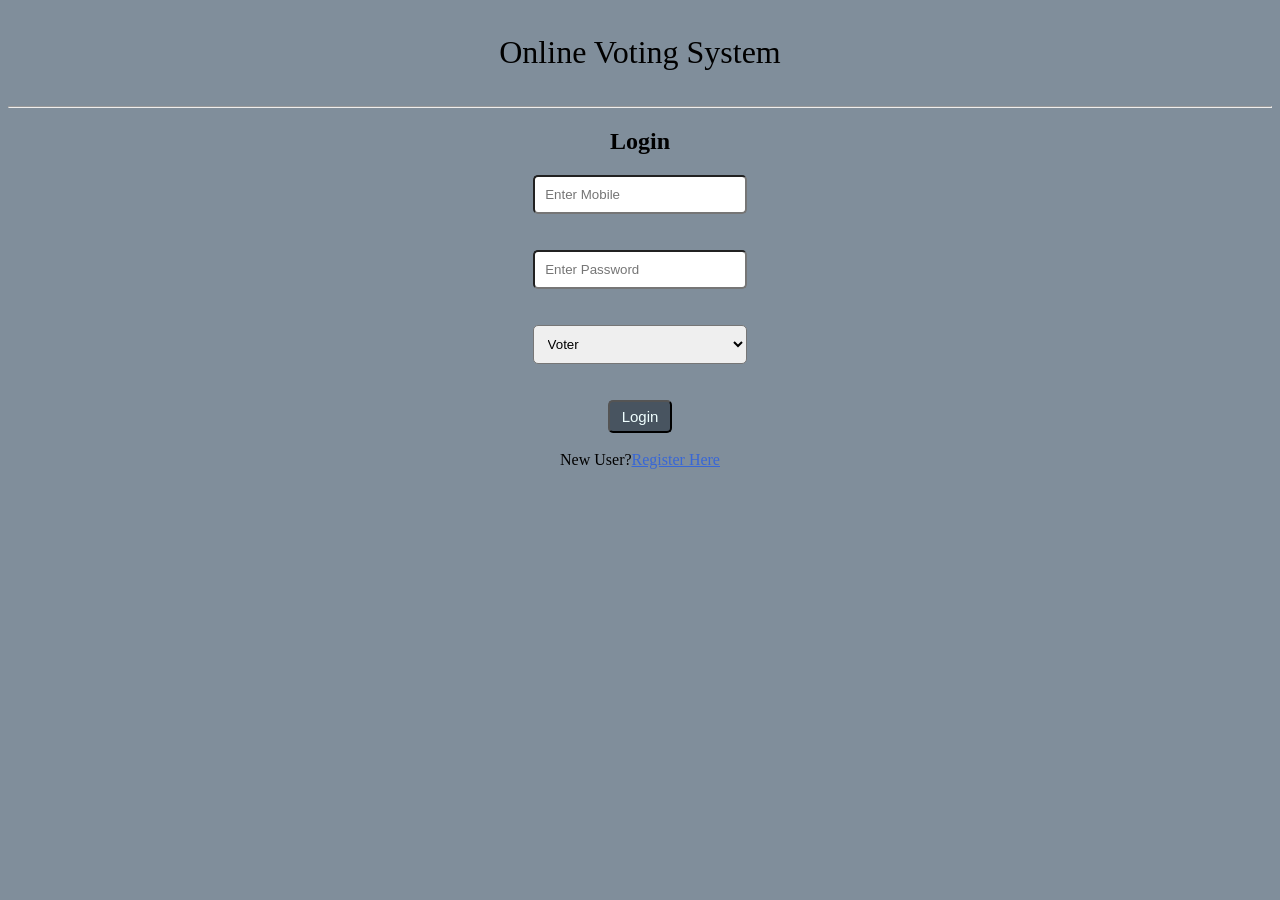
<file: Online Voting System/index.html>
<!DOCTYPE html>
<html lang="en">

<head>
    <meta charset="UTF-8">
    <meta name="viewport" content="width=device-width, initial-scale=1.0">
    <title>Login Page</title>
    <link rel="stylesheet" href="CSS/style.css">
</head>

<body>
    <center>
    <div id="headersection">
        <h1>Online Voting System</h1>
    </div>
    <hr>

    <div id="bodysection">
        <form action="api/login.php" method="POST">
            <h2>Login</h2>
            <input type="number" name="mobile" placeholder="Enter Mobile">
            <br><br><br>
            <input type="password" name="password" placeholder="Enter Password">
            <br><br><br>
            <select id="dropbox" name="role">
                <option value="1">Voter</option>
                <option value="2">Group</option>
            </select>
            <br><br><br>
            <button id="loginbtn" type="submit">Login</button><br><br>
            New User?<a href="routes/register.html">Register Here</a>
        </form>
    </div>
</center>

</body>

</html>
</file>
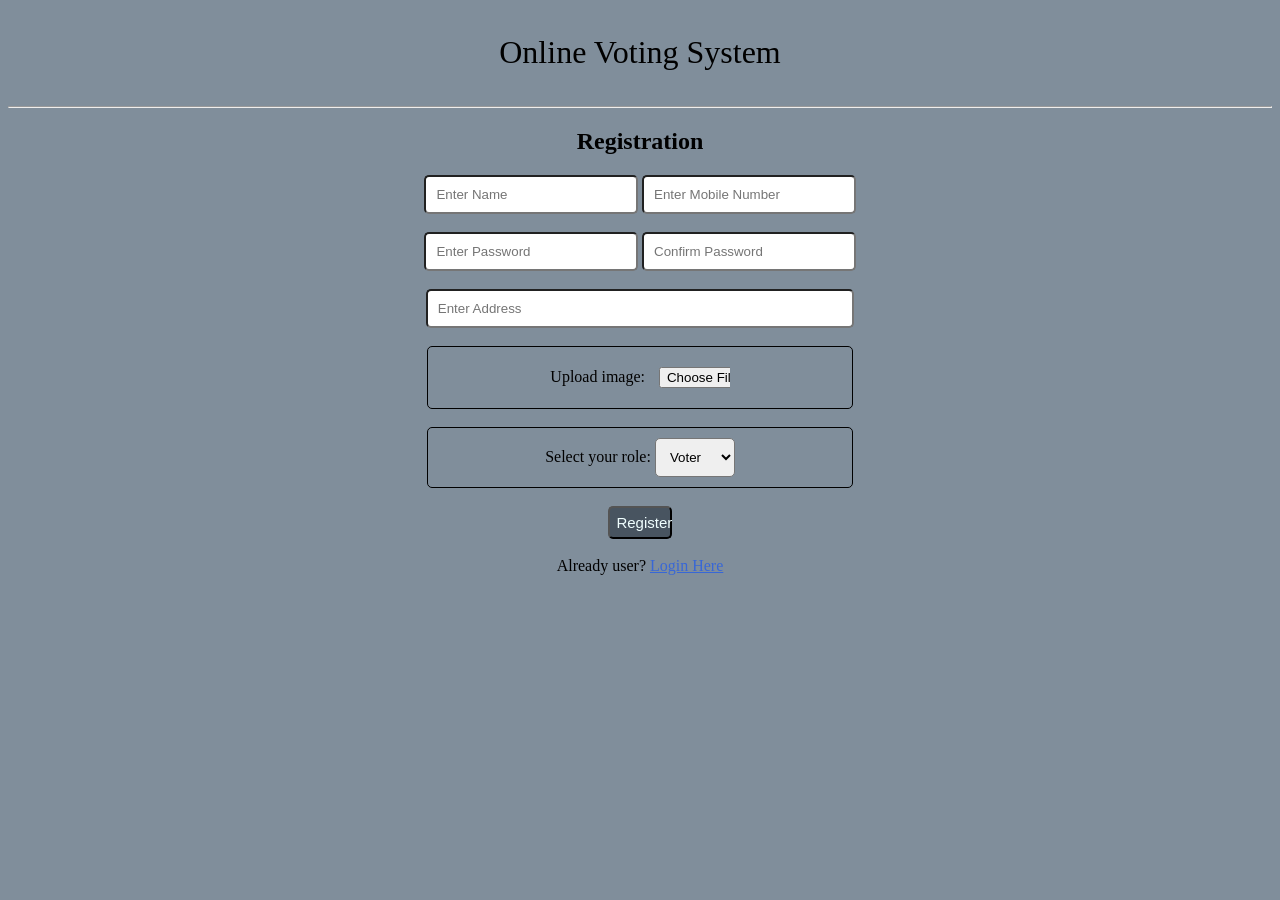
<file: Online Voting System/routes/register.html>
<!DOCTYPE html>
<html lang="en">

<head>
    <meta charset="UTF-8">
    <meta name="viewport" content="width=device-width, initial-scale=1.0">
    <title>Registration Page</title>
    <link rel="stylesheet" href="../CSS/style.css">
</head>

<body>
    <style>
        #address {
            width: 32%;
        }

        #imagepart {
            border: 1px solid black;
            border-radius: 5px;
            padding: 10px;
            width: 32%;
            text-align: center;
        }

        #role {
            border: 1px solid black;
            border-radius: 5px;
            padding: 10px;
            width: 32%;
            text-align: center;
        }

        #role select {
            border-radius: 5px;
            padding: 10px;
        }
    </style>

    <center>
        <div id="headersection">
            <h1>Online Voting System</h1>
        </div>
        <hr>

        <div id="bodysection">
            <h2>Registration</h2>
            <form action="../api/register.php" method="POST" enctype="multipart/form-data">
                <input type="text" name="name" placeholder="Enter Name">
                <input type="number" name="mobile" placeholder="Enter Mobile Number">
                <br><br>
                <input type="password" name="password" placeholder="Enter Password">
                <input type="password" name="c_password" placeholder="Confirm Password">
                <br><br>
                <input id="address" type="text" name="address" placeholder="Enter Address">
                <br><br>
                <div id="imagepart">
                    Upload image: <input type="file" name="photo">
                </div>
                <br>
                <div id="role">
                    Select your role: <select name="role">
                        <option value="1">Voter</option>
                        <option value="2">Group</option>
                    </select>
                </div>
                <br>
                <button style="padding: 6px;
        border-radius: 5px;
        width: 5%;
        background-color: #485460;
        color: azure;
        font-size: 15px;">
                    Register</button>
                <br><br>
                Already user? <a href="../index.html">Login Here</a>
            </form>
        </div>
    </center>
</body>

</html>
</file>
<file: Online Voting System/CSS/style.css>
body{
    background-color: #808e9b;
}
#headersection{
    padding: 5px;
}
#headersection h1{
    font-family: cursive;
    font-weight: 400;
}
input{
    padding: 10px;
    border-radius: 5px;
    width: 15%;
}
#dropbox{
    padding: 10px;
    border-radius: 5px;
    width: 17%;
   
}
#loginbtn{
    padding: 6px;
    border-radius: 5px;
    width: 5%;
    background-color: #485460;
    color: azure;
    font-size: 15px;
    
}
a{
    color: #3867d6;
}
</file>
